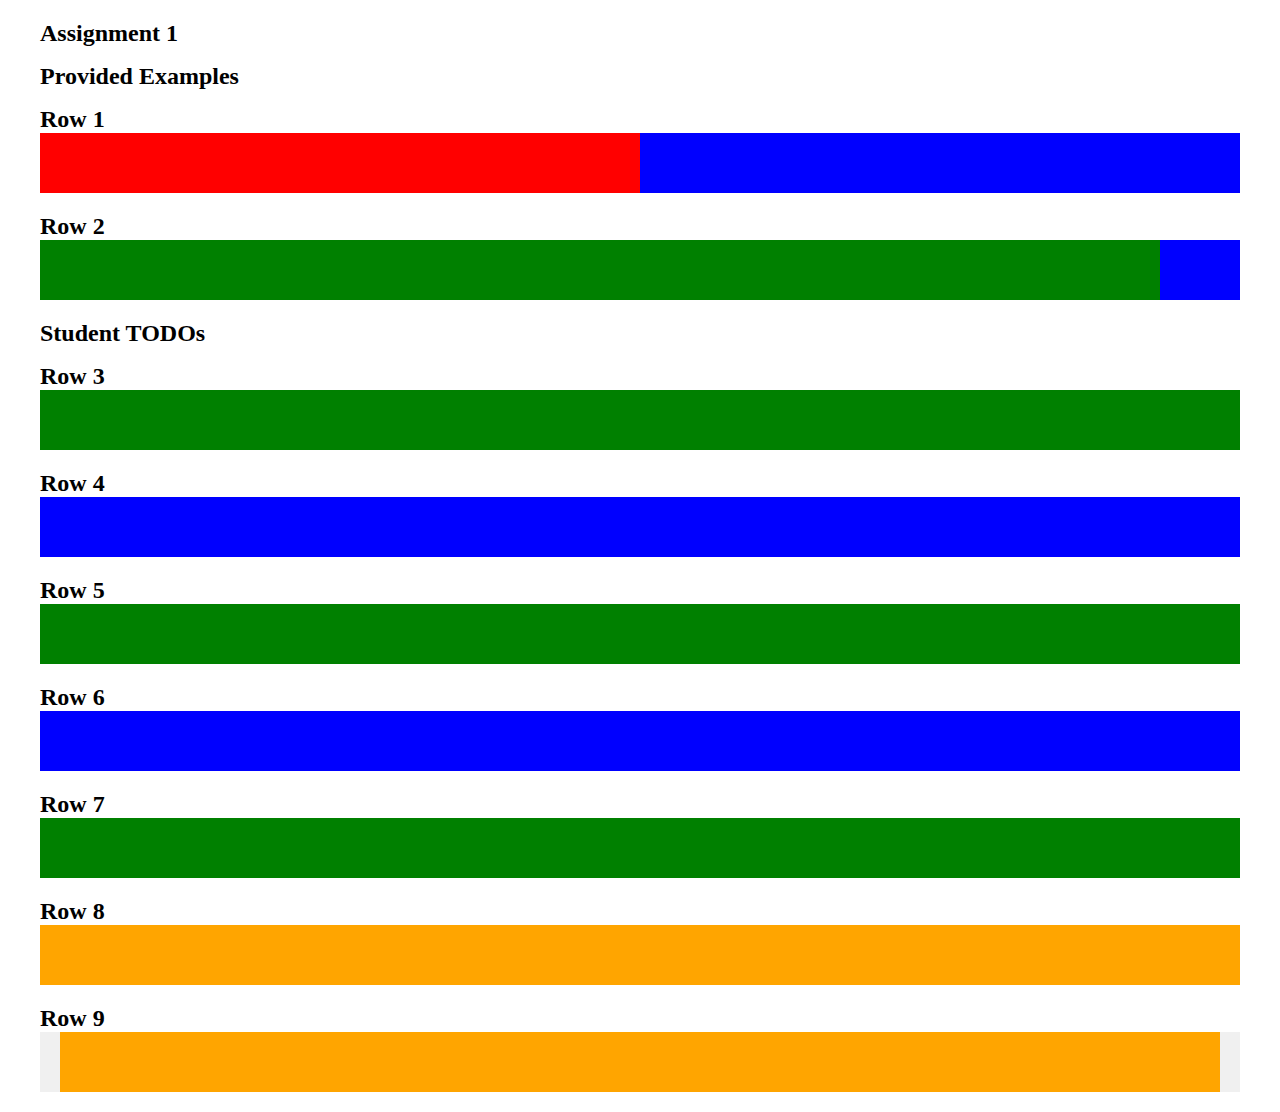
<file: HTML-CSS Intro/index.html>
<!DOCTYPE html>
<html>
  <head>
    <link rel="stylesheet" href="index.css">
  </head>
  <body>
    <p>Assignment 1</p>
    <p>Provided Examples</p>
    <p>Row 1</p>
    <div class="wrapper">
      <div class="redExample"></div>
      <div class="blueExample"></div>
    </div>
    <p>Row 2</p>
    <div class="wrapper">
      <div class="emptyExample2">
        <div class="blueExample2"></div>
      </div>
    </div>
    
    <p>Student TODOs</p>
    <p>Row 3</p>
    <div class="wrapper">
      <div class="red"></div>
      <div class="red"></div>
      <div class="red"></div>
    </div>
    <p>Row 4</p>
    <div class="wrapper">
     
      <div class="red"></div>
      <div class="blue"></div>
    </div>
    <p>Row 5</p>
    <div class="wrapper">
      
      <div class="green">
        <div class="centered-red"></div>
      </div>
    </div>
    <p>Row 6</p>
    <div class="wrapper">
      
      <div class="blue"></div>
      <div class="red"></div>
    </div>
    <p>Row 7</p>
    <div class="wrapper">
      
      <div class="red"></div>
    </div>
    <p>Row 8</p>
    <div class="wrapper">
     
      <div class="orange"></div>
      <div class="orange"></div>
    </div>
    <p>Row 9</p>
    <div class="wrapper">

      <div class="green-space"></div>
      <div class="orange"></div>
      <div class="green-space"></div>
    </div>
  </body>
</html>
</file>
<file: HTML-CSS Intro/index.css>
body {
  margin: 20px 40px;
}

p {
  font-size: 24px;
  font-weight: bold;
  margin-bottom: 0px;
  margin-top: 16px;
}

.wrapper {
  display: flex;
  height: 60px;
  background-color: green;
  margin-bottom: 20px;
}

.redExample {
  flex: 1;
  background-color: red;
}

.blueExample {
  flex: 1;
  background-color: blue;
}

.emptyExample2 {
  display: flex;
  flex: 1;
  flex-direction: row-reverse;
}

.blueExample2 {
  width: 80px;
  background-color: blue;
}

/* Student TODOs */

/* Row 3 */
.row3 {
  display: flex;
  flex: 1;
}

.redRow3 {
  flex: 1;
  background-color: red;
}

.blueRow3 {
  flex: 1;
  background-color: blue;
}

/* Row 4 */
.row4 {
  display: flex;
  flex: 1;
}

.redRow4 {
  flex: 1;
  background-color: red;
}

.blueRow4 {
  flex: 1;
  background-color: blue;
}

/* Row 5 */
.green {
  display: flex;
  flex: 1;
  background-color: green;
}

.centered-red {
  width: 40px;
  background-color: red;
  margin: auto;
}

/* Row 6 */
.blue {
  flex: 1;
  background-color: blue;
}

.redRow6a {
  flex: 1;
  background-color: red;
}

.redRow6b {
  flex: 1;
  background-color: red;
}

/* Row 7 */
.row7a {
  flex: 1;
  display: flex;
  flex-direction: column;
}

.redRow7 {
  flex: 1;
  background-color: red;
}

.blueTop7 {
  flex: 1;
  background-color: blue;
}

.middle7 {
  flex: 2;
}

.blueBottom7 {
  flex: 1;
  background-color: blue;
}

.row7b {
  flex: 1;
  background-color: red;
}

/* Row 8 */
.row8 {
  display: flex;
  flex: 1;
}

.orange {
  flex: 1;
  background-color: orange;
}

/* Row 9 */
.row9 {
  display: flex;
  flex: 1;
}

.green-space {
  width: 20px;
  background-color: #f0f0f0;
}

.orange {
  flex: 1;
  background-color: orange;
}
</file>
